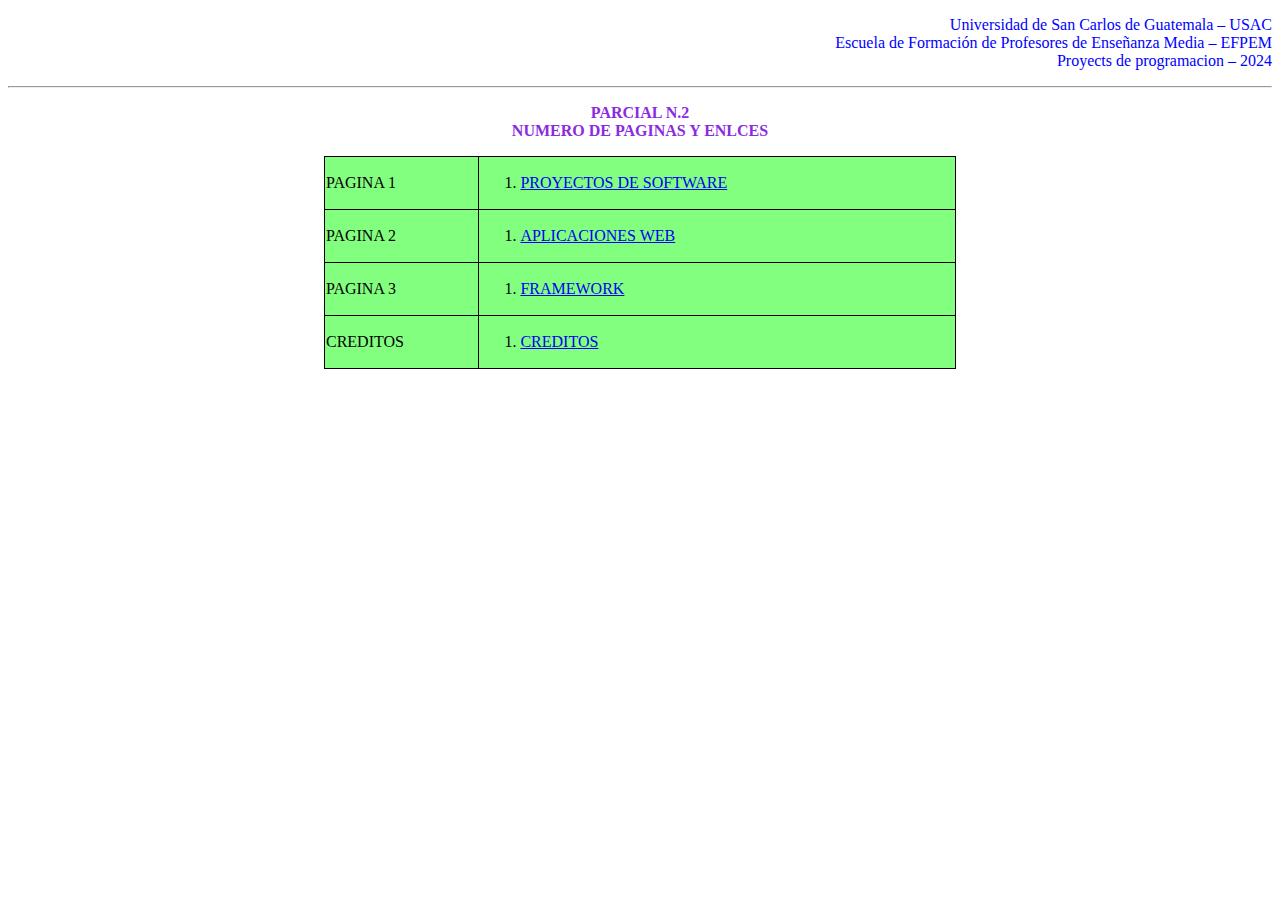
<file: index.html>
<!DOCTYPE html>
<html lang="es">

<head>
    <meta charset="UTF-8">
    <meta name="viewport" content="width=device-width, initial-scale=1.0">
    <link rel="stylesheet" href="diseño.css">
    <title>Document</title>
</head>

<body>
    <p class="encabezado">
        Universidad de San Carlos de Guatemala – USAC
        <br>
        Escuela de Formación de Profesores de Enseñanza Media – EFPEM
        <br>
        Proyects de programacion  – 2024
    </p>
    <hr>

    <p class="centrar">
        <b>PARCIAL N.2</b>
        <br>
        <b>NUMERO DE PAGINAS Y ENLCES</b>
    </p>

    <table>
        <tr>
            <td>PAGINA 1</td>
            <td>
                <ol>
                    <li><a href="pagina1.html">PROYECTOS DE SOFTWARE</a></li>
                </ol>
            </td>
        </tr>
        <tr>
            <td>PAGINA 2</td>
            <td>
                <ol>
                    <li><a href="pagina2.html">APLICACIONES WEB</a></li>
                </ol>
            </td>
        </tr>
        <tr>
            <td>PAGINA 3</td>
            <td>
                <ol>
                    <li><a href="pagina3.html">FRAMEWORK</a></li>
                </ol>
            </td>
        </tr>
        <tr>
            <td>CREDITOS</td>
            <td>
                <ol>
                    <li><a href="pagina4.html">CREDITOS</a></li>
                </ol>
            </td>
        </tr>
    </table>

</body>

</html>
</file>
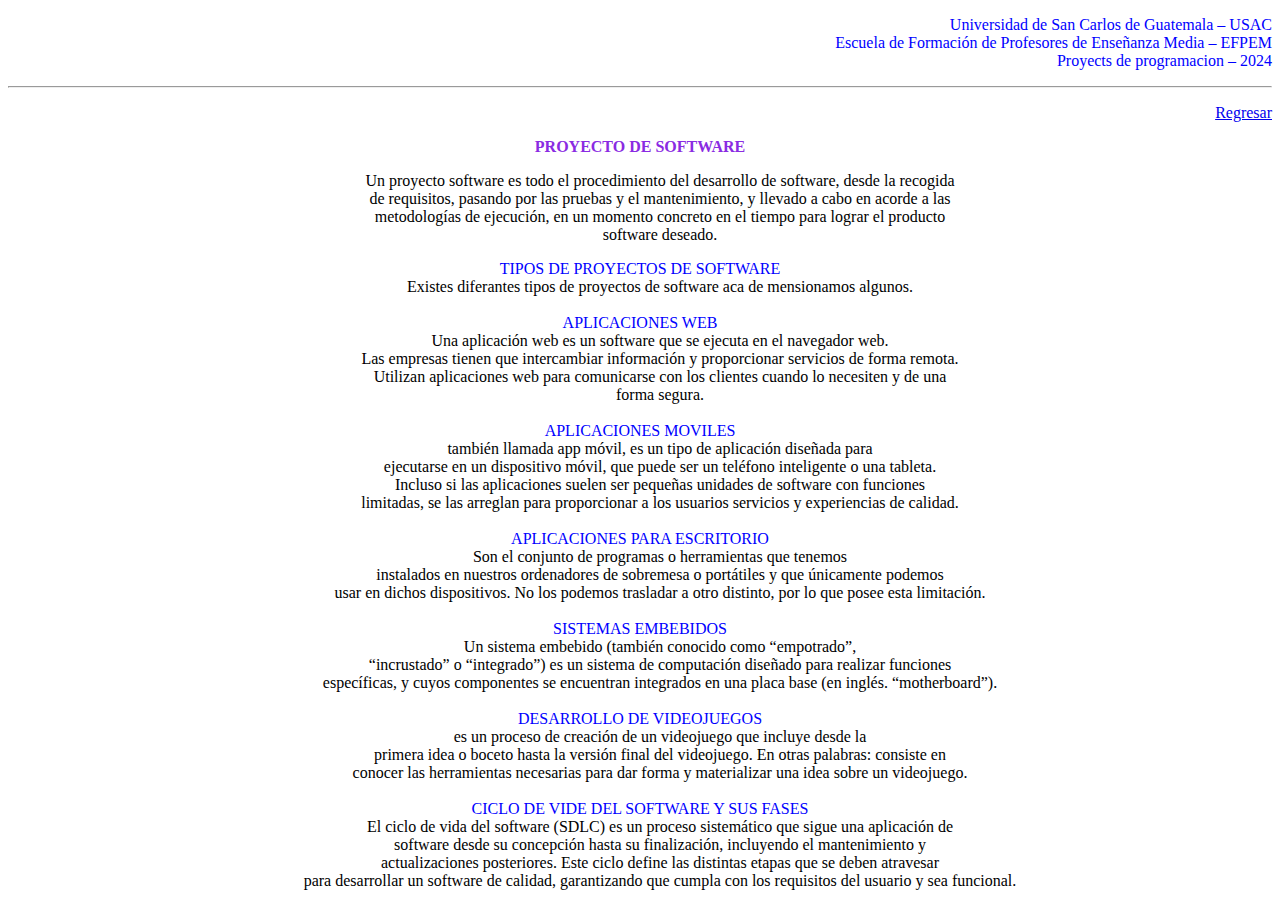
<file: pagina1.html>
<!DOCTYPE html>
<html lang="es">

<head>
    <meta charset="UTF-8">
    <meta name="viewport" content="width=device-width, initial-scale=1.0">
    <link rel="stylesheet" href="diseño.css">
    <title>Document</title>
</head>

<body>
    <p class="encabezado">
        Universidad de San Carlos de Guatemala – USAC
        <br>
        Escuela de Formación de Profesores de Enseñanza Media – EFPEM
        <br>
        Proyects de programacion  – 2024
    </p>
    <hr>
    <p class="derecha">
        <a href="index.html">Regresar</a>
    </p>

    <p class="centrar">
        <b> PROYECTO DE SOFTWARE</b>
        <dd class="centrar">Un proyecto software es todo el procedimiento del desarrollo de software, desde la recogida 
            <br>
            de requisitos, pasando por las pruebas y el mantenimiento, y llevado a cabo en acorde a las 
            <br>
            metodologías de ejecución, en un momento concreto en el tiempo para lograr el producto 
            <br>
            software deseado.
        </dd>
    </p>

    <dl class="centrar">
        <dt>TIPOS DE PROYECTOS DE SOFTWARE</dt>
        <dd> 
            Existes diferantes tipos de proyectos de software aca de mensionamos algunos.
        </dd>
        <br>
        <dt>APLICACIONES WEB</dt>
        <dd>
            Una aplicación web es un software que se ejecuta en el navegador web. 
            <br>
            Las empresas tienen que intercambiar información y proporcionar servicios de forma remota. 
            <br>
            Utilizan aplicaciones web para comunicarse con los clientes cuando lo necesiten y de una 
            <br>
            forma segura. 
        </dd>
        <br>
        <dt>APLICACIONES MOVILES</dt>
        <dd>
            también llamada app móvil, es un tipo de aplicación diseñada para 
            <br>
            ejecutarse en un dispositivo móvil, que puede ser un teléfono inteligente o una tableta. 
            <br>
            Incluso si las aplicaciones suelen ser pequeñas unidades de software con funciones 
            <br>
            limitadas, se las arreglan para proporcionar a los usuarios servicios y experiencias de calidad.
        </dd>
        <br>
        <dt>APLICACIONES PARA ESCRITORIO</dt>
        <dd>
            Son el conjunto de programas o herramientas que tenemos 
            <br>
            instalados en nuestros ordenadores de sobremesa o portátiles y que únicamente podemos 
            <br>
            usar en dichos dispositivos. No los podemos trasladar a otro distinto, por lo que posee esta limitación.
        </dd>
        <br>
        <dt>SISTEMAS EMBEBIDOS </dt>
        <dd>
            Un sistema embebido (también conocido como “empotrado”, 
            <br>
            “incrustado” o “integrado”) es un sistema de computación diseñado para realizar funciones 
            <br>
            específicas, y cuyos componentes se encuentran integrados en una placa base (en inglés. “motherboard”). 
        </dd>
        <br>
        <dt>DESARROLLO DE VIDEOJUEGOS</dt>
        <dd>
            es un proceso de creación de un videojuego que incluye desde la 
            <br>
            primera idea o boceto hasta la versión final del videojuego. En otras palabras: consiste en 
            <br>
            conocer las herramientas necesarias para dar forma y materializar una idea sobre un videojuego.
        </dd>
        <br>
        <dt>CICLO DE VIDE DEL SOFTWARE Y SUS FASES</dt>
        <dd>
            El ciclo de vida del software (SDLC) es un proceso sistemático que sigue una aplicación de 
            <br>
            software desde su concepción hasta su finalización, incluyendo el mantenimiento y 
            <br>
            actualizaciones posteriores. Este ciclo define las distintas etapas que se deben atravesar 
            <br>
            para desarrollar un software de calidad, garantizando que cumpla con los requisitos del usuario y sea funcional. 
        </dd>
    </dl>
</body>

</html>
</file>
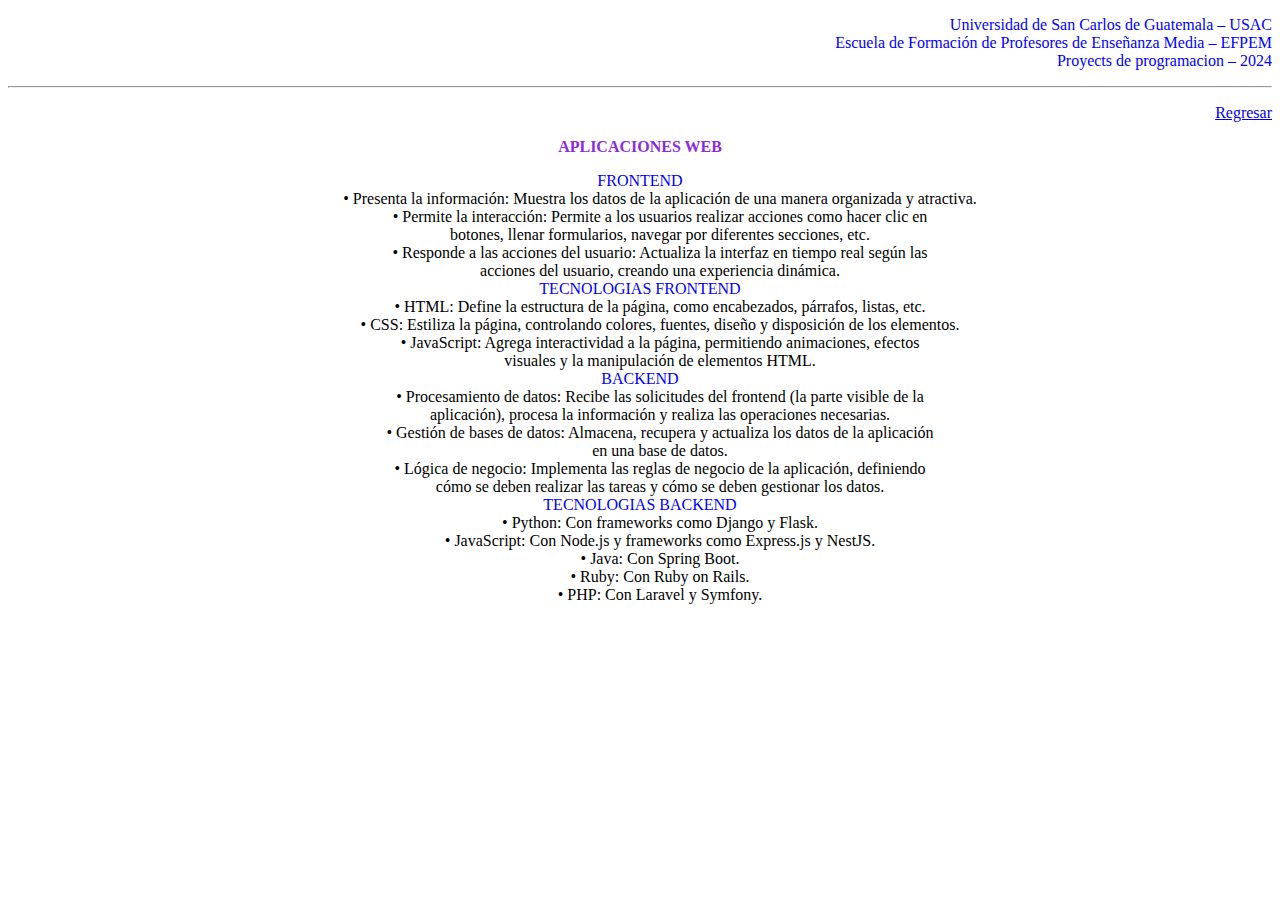
<file: pagina2.html>
<!DOCTYPE html>
<html lang="es">

<head>
    <meta charset="UTF-8">
    <meta name="viewport" content="width=device-width, initial-scale=1.0">
    <link rel="stylesheet" href="diseño.css">
    <title>Document</title>
</head>

<body>
    <p class="encabezado">
        Universidad de San Carlos de Guatemala – USAC
        <br>
        Escuela de Formación de Profesores de Enseñanza Media – EFPEM
        <br>
        Proyects de programacion  – 2024
    </p>
    <hr>
    <p class="derecha">
        <a href="index.html">Regresar</a>
    </p>

    <p class="centrar">
        <b> APLICACIONES WEB</b>
       
    </p>

    <dl class="centrar">
        <dt>FRONTEND</dt>
        <dd>
            •	Presenta la información: Muestra los datos de la aplicación de una manera organizada y atractiva.
            <br>
            •	Permite la interacción: Permite a los usuarios realizar acciones como hacer clic en 
            <br>
            botones, llenar formularios, navegar por diferentes secciones, etc.
            <br>
            •	Responde a las acciones del usuario: Actualiza la interfaz en tiempo real según las 
            <br>
            acciones del usuario, creando una experiencia dinámica. 
        </dd>
        <dt>TECNOLOGIAS FRONTEND </dt>
        <dd>
            •	HTML: Define la estructura de la página, como encabezados, párrafos, listas, etc.
            <br>
            •	CSS: Estiliza la página, controlando colores, fuentes, diseño y disposición de los elementos.
            <br>
            •	JavaScript: Agrega interactividad a la página, permitiendo animaciones, efectos 
            <br>
            visuales y la manipulación de elementos HTML. 
        </dd>
        <dt>BACKEND</dt>
        <dd>
            •	Procesamiento de datos: Recibe las solicitudes del frontend (la parte visible de la 
            <br>
            aplicación), procesa la información y realiza las operaciones necesarias.
            <br>
            •	Gestión de bases de datos: Almacena, recupera y actualiza los datos de la aplicación 
            <br>
            en una base de datos.
            <br>
            •	Lógica de negocio: Implementa las reglas de negocio de la aplicación, definiendo 
            <br>
            cómo se deben realizar las tareas y cómo se deben gestionar los datos. 
        </dd>
        <dt>TECNOLOGIAS BACKEND</dt>
        <dd>
            •	Python: Con frameworks como Django y Flask.
            <br>
            •	JavaScript: Con Node.js y frameworks como Express.js y NestJS.
            <br>
            •	Java: Con Spring Boot.
            <br>
            •	Ruby: Con Ruby on Rails.
            <br>
            •	PHP: Con Laravel y Symfony.
        </dd>


    </dl>


 
</body>

</html>
</file>
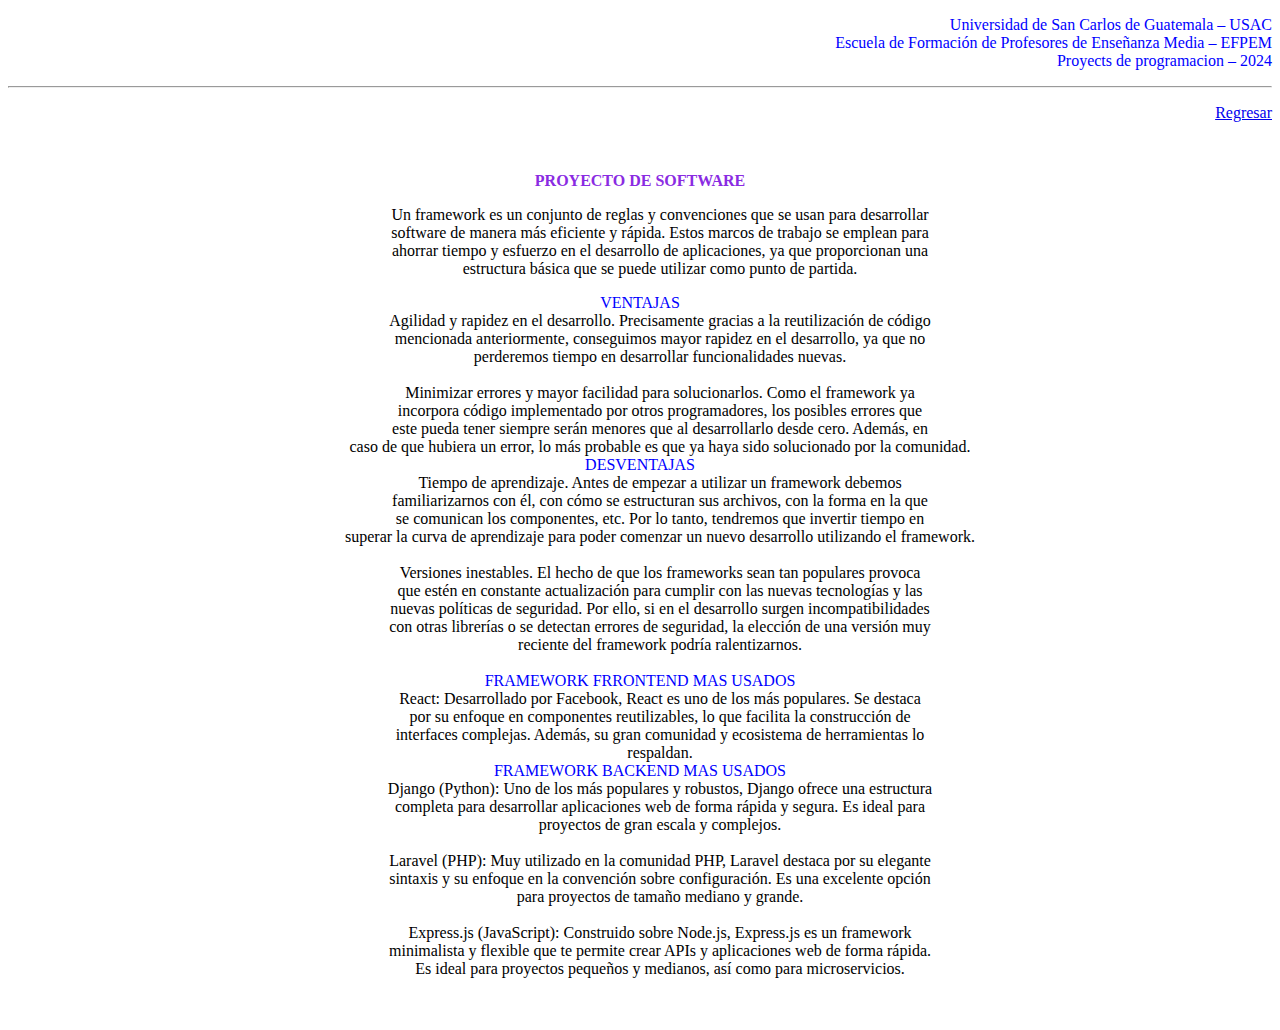
<file: pagina3.html>
<!DOCTYPE html>
<html lang="es">

<head>
    <meta charset="UTF-8">
    <meta name="viewport" content="width=device-width, initial-scale=1.0">
    <link rel="stylesheet" href="diseño.css">
    <title>Document</title>
</head>

<body>
    <p class="encabezado">
        Universidad de San Carlos de Guatemala – USAC
        <br>
        Escuela de Formación de Profesores de Enseñanza Media – EFPEM
        <br>
        Proyects de programacion – 2024
    </p>
    <hr>
    <p class="derecha">
        <a href="index.html">Regresar</a>
    </p>
    <br>
    <p class="centrar">
        <b> PROYECTO DE SOFTWARE</b>
        <dd class="centrar">Un framework es un conjunto de reglas y convenciones que se usan para desarrollar
            <br>
            software de manera más eficiente y rápida. Estos marcos de trabajo se emplean para
            <br>
            ahorrar tiempo y esfuerzo en el desarrollo de aplicaciones, ya que proporcionan una
            <br>
            estructura básica que se puede utilizar como punto de partida.
        </dd>
    </p>
    <dl class="centrar">
        <dt>VENTAJAS</dt>
        <dd>
            Agilidad y rapidez en el desarrollo. Precisamente gracias a la reutilización de código
            <br>
            mencionada anteriormente, conseguimos mayor rapidez en el desarrollo, ya que no
            <br>
            perderemos tiempo en desarrollar funcionalidades nuevas.
            <br>
            <br>
            Minimizar errores y mayor facilidad para solucionarlos. Como el framework ya
            <br>
            incorpora código implementado por otros programadores, los posibles errores que
            <br>
            este pueda tener siempre serán menores que al desarrollarlo desde cero. Además, en
            <br>
            caso de que hubiera un error, lo más probable es que ya haya sido solucionado por la comunidad.
        </dd>
        <dt>DESVENTAJAS</dt>
        <dd>
            Tiempo de aprendizaje. Antes de empezar a utilizar un framework debemos
            <br>
            familiarizarnos con él, con cómo se estructuran sus archivos, con la forma en la que
            <br>
            se comunican los componentes, etc. Por lo tanto, tendremos que invertir tiempo en
            <br>
            superar la curva de aprendizaje para poder comenzar un nuevo desarrollo utilizando el framework.
            <br>
            <br>
            Versiones inestables. El hecho de que los frameworks sean tan populares provoca
            <br>
            que estén en constante actualización para cumplir con las nuevas tecnologías y las
            <br>
            nuevas políticas de seguridad. Por ello, si en el desarrollo surgen incompatibilidades
            <br>
            con otras librerías o se detectan errores de seguridad, la elección de una versión muy
            <br>
            reciente del framework podría ralentizarnos.

        </dd>
        <br>
        <dt>FRAMEWORK FRRONTEND MAS USADOS </dt>
        <dd>
            React: Desarrollado por Facebook, React es uno de los más populares. Se destaca
            <br>
            por su enfoque en componentes reutilizables, lo que facilita la construcción de
            <br>
            interfaces complejas. Además, su gran comunidad y ecosistema de herramientas lo
            <br>
            respaldan.
            <br>

        </dd>
        <dt>FRAMEWORK BACKEND MAS USADOS</dt>
        <dd>
            Django (Python): Uno de los más populares y robustos, Django ofrece una estructura
            <br>
            completa para desarrollar aplicaciones web de forma rápida y segura. Es ideal para
            <br>
            proyectos de gran escala y complejos.
            <br>
            <br>
            Laravel (PHP): Muy utilizado en la comunidad PHP, Laravel destaca por su elegante
            <br>
            sintaxis y su enfoque en la convención sobre configuración. Es una excelente opción
            <br>
            para proyectos de tamaño mediano y grande.
            <br>
            <br>
            Express.js (JavaScript): Construido sobre Node.js, Express.js es un framework
            <br>
            minimalista y flexible que te permite crear APIs y aplicaciones web de forma rápida.
            <br>
            Es ideal para proyectos pequeños y medianos, así como para microservicios.
        </dd>
        <br>
        <br>

    </dl>



</body>

</html>
</file>
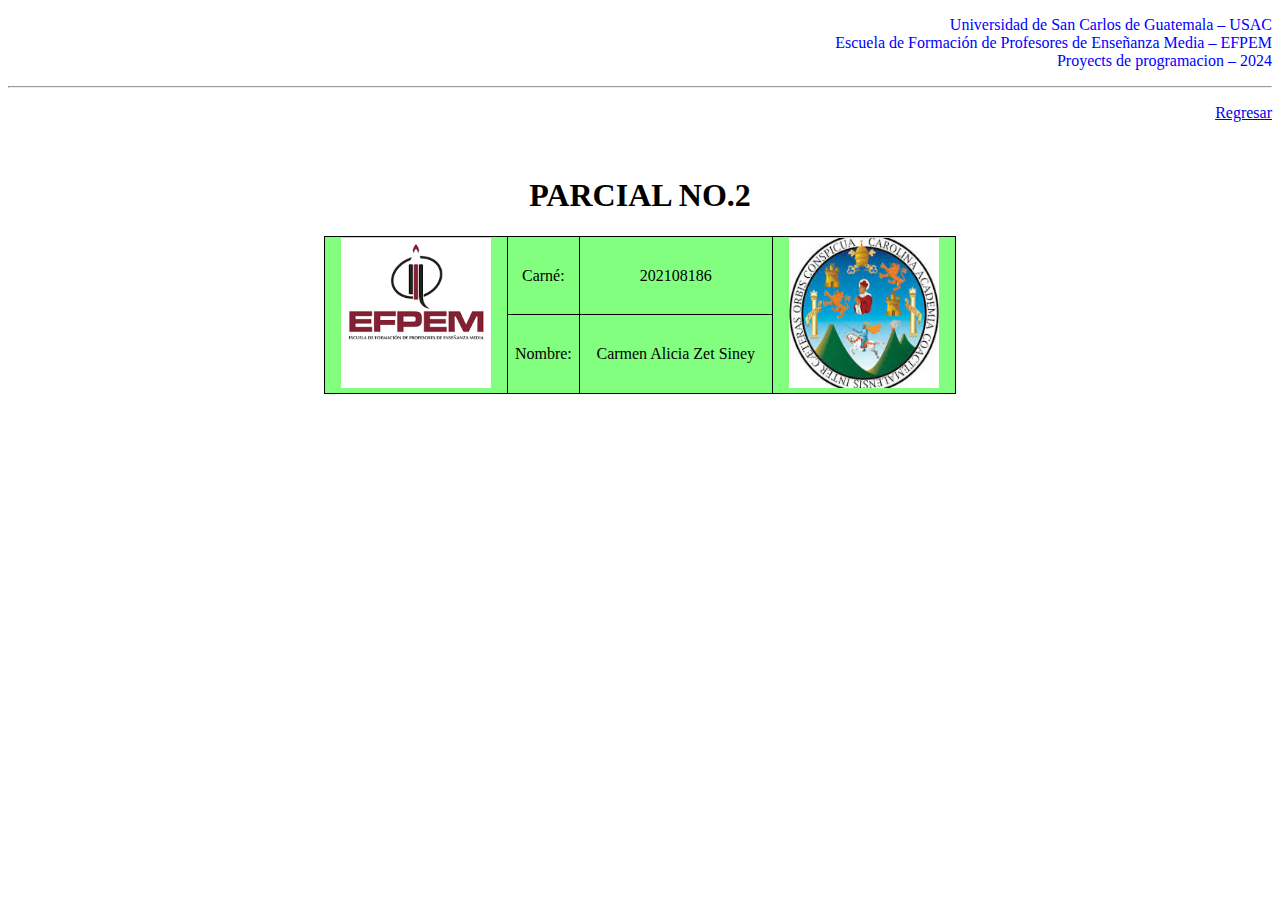
<file: pagina4.html>
<!DOCTYPE html>
<html lang="es">

<head>
    <meta charset="UTF-8">
    <meta name="viewport" content="width=device-width, initial-scale=1.0">
    <link rel="stylesheet" href="diseño.css">
    <title>Document</title>
</head>

<body>
    <p class="encabezado">
        Universidad de San Carlos de Guatemala – USAC
        <br>
        Escuela de Formación de Profesores de Enseñanza Media – EFPEM
        <br>
        Proyects de programacion  – 2024
    </p>
    <hr>
    <p class="derecha">
        <a href="index.html">Regresar</a>
    </p>
    <br>
    <h1 class="centrar">PARCIAL NO.2</h1>
    <table class="tabla_datos centrar">
    <tr>
        <td rowspan="3">
            <img src="fotos/LOGO EFPEM.png" alt="EFPEM" class="logo">
        </td>
        <td>Carné:</td>
        <td>202108186</td>
        <td rowspan="3">
            <img src="fotos/USAC.jpg" alt="USAC" class="logo">
        </td>
    </tr>
    <tr>
        <td>Nombre:</td>
        <td>Carmen Alicia Zet Siney</td>
        
    </tr>
 
</table>
</body>

</html>
</file>
<file: diseño.css>
.encabezado{
    text-align: right;
    color: blue;
}
.centrar{
    text-align: center;
    color: black;
}
table{
    
    margin: auto;
    border: 1px solid black;
    border-collapse: collapse;
    width: 50%;
}
.tabla,tr,th,td{
    border: 1px solid black;
    border-collapse: collapse;
    
}
th{
    background-color: brown;
    color: rgb(251, 255, 0);
}
td{
    background-color: rgb(131, 255, 127);
}
b{
    color: blueviolet;
}
dt{
    color: blue;
}
.derecha{
    text-align: right;
    
}
.logo{
    width: 150px; /*ancho*/
    height: 150px; /*alto*/
}
</file>
